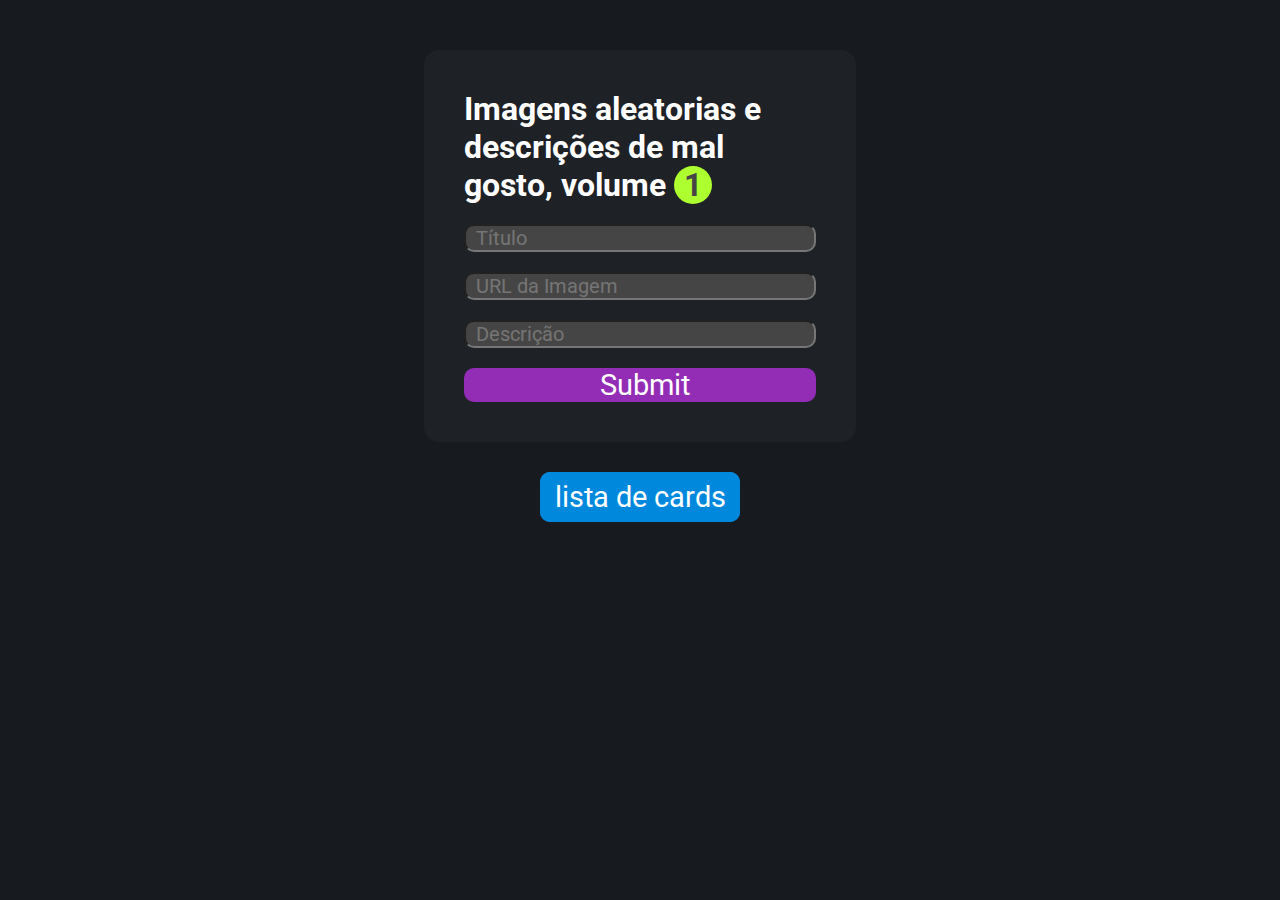
<file: index.html>
<!DOCTYPE html>
<html lang="pt-br">
  <head>
    <meta charset="UTF-8" />
    <meta http-equiv="X-UA-Compatible" content="IE=edge" />
    <meta name="viewport" content="width=device-width, initial-scale=1.0" />
    <link rel="stylesheet" href="./css/style.css" />
    <script src="scripts/index.js" defer></script>
    <title>form</title>
  </head>
  <body>
    <form action="">
      <h1>Imagens aleatorias e descrições de mal gosto, volume <span>1</span></h1>
      <input id="cardTitulo" type="text" placeholder="Título" />
      <input id="cardImg" type="text" placeholder="URL da Imagem" />
      <input id="cardDesc" type="text" placeholder="Descrição" />
      <input id="cardSubmit" type="submit" class="submit submit_hover" />
    </form>

    <a href="./post.html" class="irListaCards"><button class="irListaCards">lista de cards</button></a>
   
  </body>
</html>
</file>
<file: css/style.css>
@import url("https://fonts.googleapis.com/css2?family=Roboto:wght@300;400;700&display=swap");

* {
  margin: 0px;
  padding: 0px;
  box-sizing: border-box;
  font-family: "Roboto";
  --background: rgb(23, 27, 31);
  --backgroundForm: rgb(30, 33, 38);
  --lightTxt: white;
  --btns: gray;
}

body {
  display: flex;
  flex-direction: column;
  align-items: center;
  justify-content: center;
  background-color: var(--background);
  gap: 30px;
  padding: 50px 0px;
}
form {
  border-radius: 15px;
  padding: 40px;
  width: 432px;
  background-color: var(--backgroundForm);
  display: flex;
  gap: 20px;
  flex-direction: column;
  justify-self: center;
}
h1 {
  align-self: flex-start;
  color: var(--lightTxt);
}
input {
  height: 15%;
  border-radius: 10px;
  font-size: 20px;
  padding-left: 10px;
  justify-self: center;
  background-color: rgb(70, 69, 69);
  color: white;
}
.submit {
  height: 20%;
  border-radius: 10px;
  border: none;
  font-size: 1.8rem;
  color: var(--lightTxt);
  background-color: rgb(147, 45, 182);
  cursor: pointer;
}
.submit:disabled {
  background-color: rgb(54, 54, 54);
  cursor: not-allowed;
}

.irListaCards {
  width: 200px;
  height: 50px;
  border: 0;
  font-size: 1.8rem;
  border-radius: 10px;
  background-color: rgb(0, 136, 221);
  color: var(--lightTxt);
  cursor: pointer;
}

@media (max-width: 475px) {
  form {
    width: 90%;
  }
}

span {
  background-color: greenyellow;
  padding: 0 10px 0 10px;
  border-radius: 100px;
  color: rgb(70, 69, 69);
}

hr{
  width: 80%;
}

#container {
  width: 95vw;
  display: flex;
  align-items: center;
  justify-content: center;
  gap: 10px;
  flex-wrap: wrap;
}
.card {
  width: 270px;
  min-height: 448px;
  color: white;
  padding: 15px;
  display: flex;
  flex-direction: column;
  align-items: center;
  background-color: var(--backgroundForm);
  border-radius: 10px;
  flex-wrap: wrap;
}
.card p {
  width: 100%;
  display: flex;
  flex-wrap: wrap;
  height: 100%;  
}
.imgCard {
  width: 240px;
  height: 228px;
  border-radius: 5px;
}
</file>
